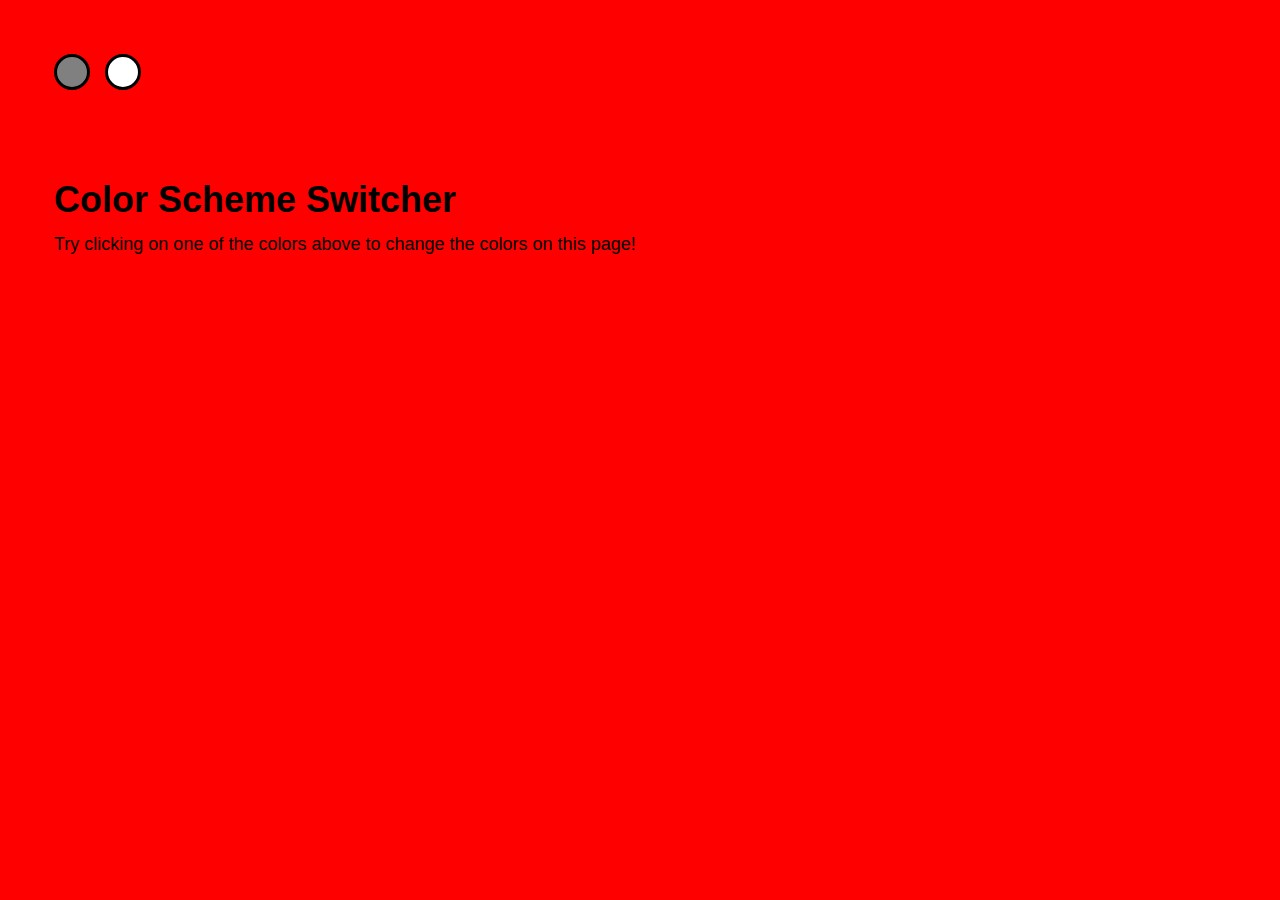
<file: solutions/color_scheme_switcher/index.html>
<!DOCTYPE html>
<html>

<head>
  <meta charset="UTF-8">
  <title>Color Scheme Switcher</title>
  <link rel="stylesheet" href="css/style.css" media="screen" type="text/css" />
</head>

<body>

	<ul id="switcher">
	  <li id="grayButton"></li>
	  <li id="whiteButton"></li>
	</ul>

	<h1>Color Scheme Switcher</h1>

	<p>Try clicking on one of the colors above to change the colors on this page!</p>

	<script src="js/jquery-2.1.4.js"></script>
  <script src="js/main.js"></script>

</body>

</html>
</file>
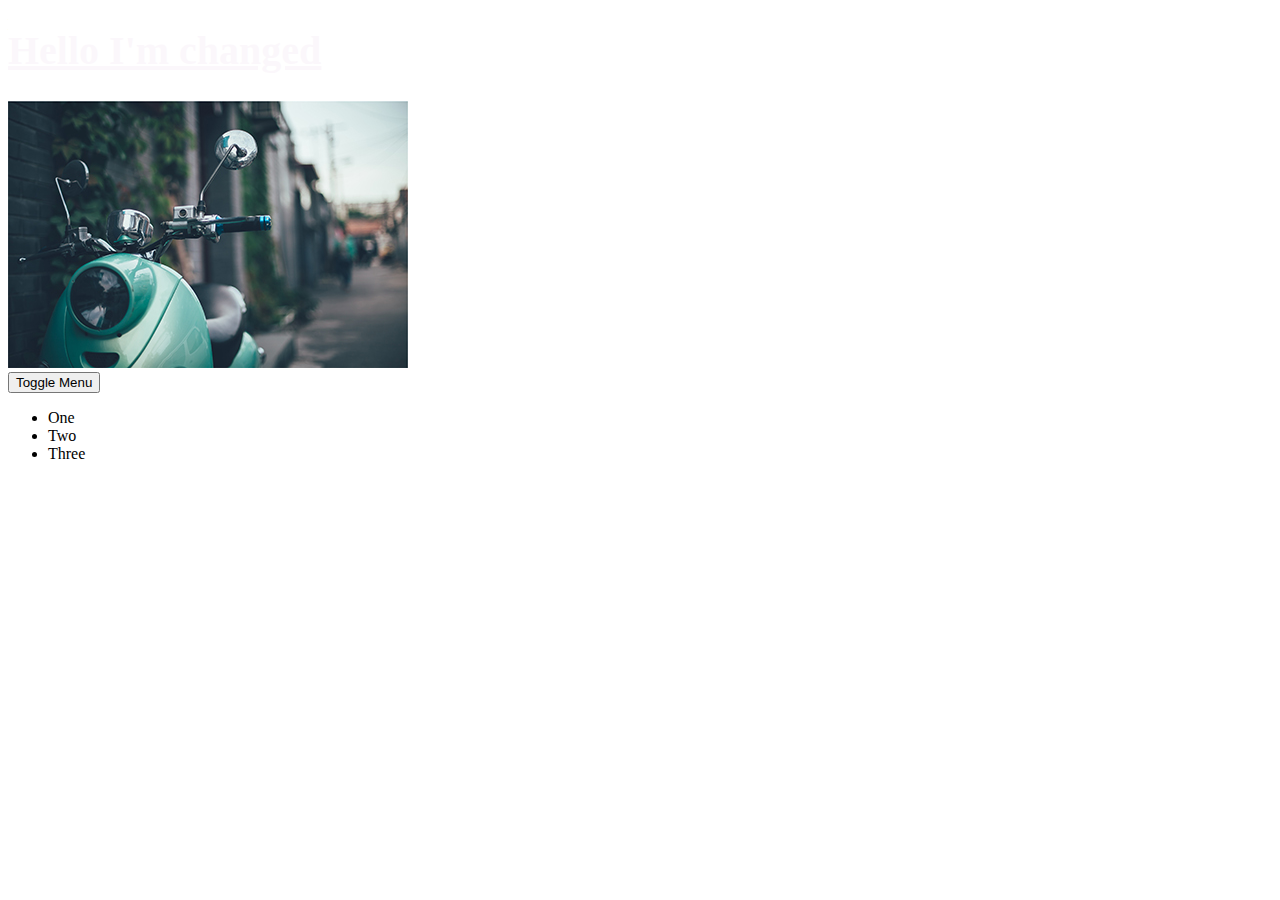
<file: solutions/jquery_examples/index.html>
<!DOCTYPE html>
<html lang="en">
<head>
	<meta charset="UTF-8">
	<title>Methods | Getting/Setting Content</title>
	<link rel="stylesheet" href="css/style.css">
</head>
<body>
	
	<h1>Header here!</h1>

	<p>Let's have some fun with jQuery!</p>

	<img src="" alt="picture">
	<br>

	<button>Toggle Menu</button>

	<ul>
		<li>One</li>
		<li class="special">Two</li>
		<li>Three</li>
	</ul>



	<script src="js/jquery-1.11.2.min.js"></script>
	<script src="js/main.js"></script>
</body>
</html>
</file>
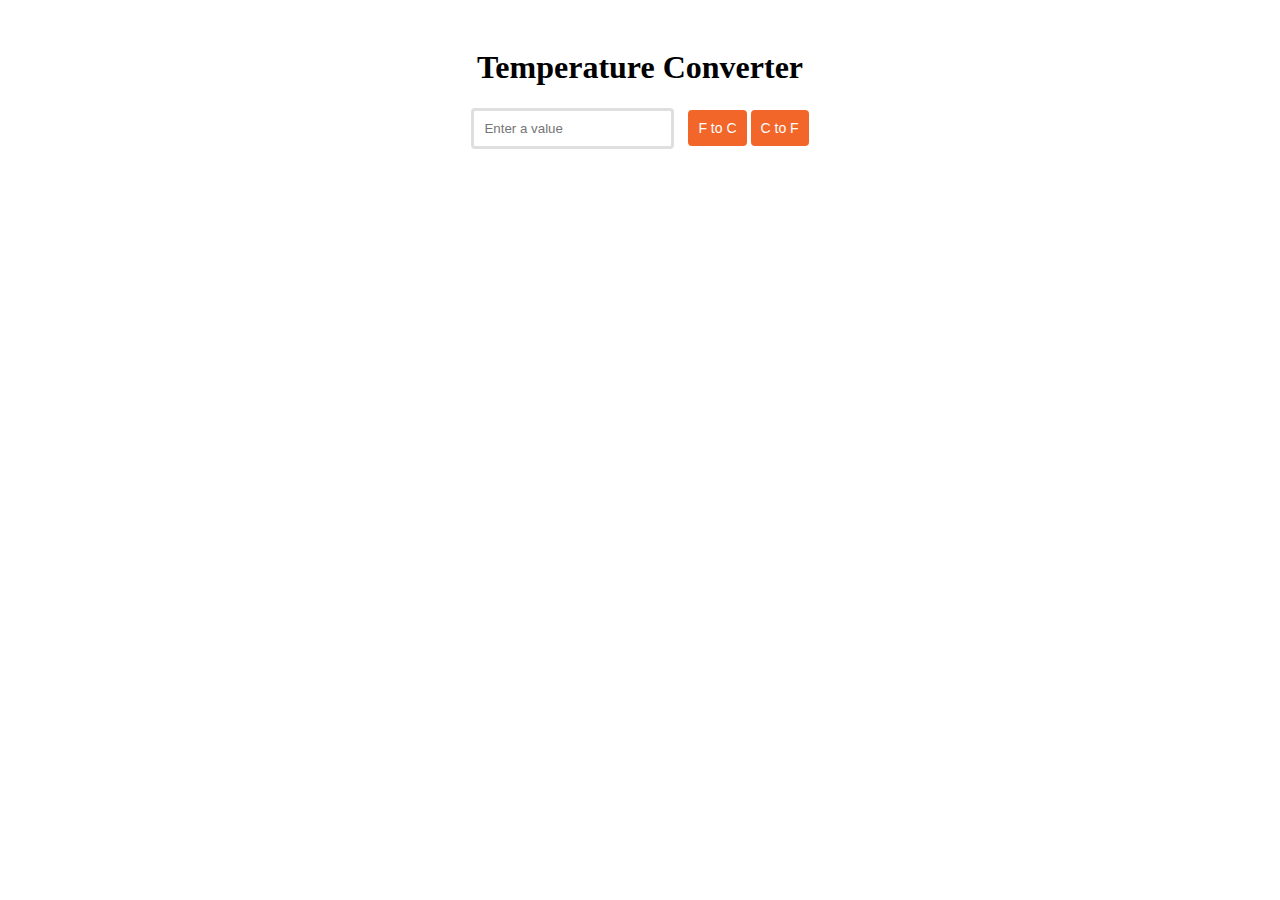
<file: solutions/temp_converter/index.html>
<!doctype html>
<html lang="en-us">
	<head>
		<meta charset="utf-8">
		<title>Temperature Converter</title>
		<!-- If you like, link to either reset.css or normalize.css here. -->
		<link rel="stylesheet" href="css/main.css">
	</head>
	<body>

		<section class="converter-container">
		  <h1>Temperature Converter</h1>
		  
	    <input type="text" id="temperature" placeholder="Enter a value"/>
	    <button id="fahrenheit_to_celsius" type="button">F to C</button>
	    <button id="celsius_to_fahrenheit" type="button">C to F</button>
		  
		  <p id="result"></p>

		</section>
		
		<script src="js/jquery-2.1.3.js"></script>
		<script src="js/main.js"></script>

	</body>
</html>
</file>
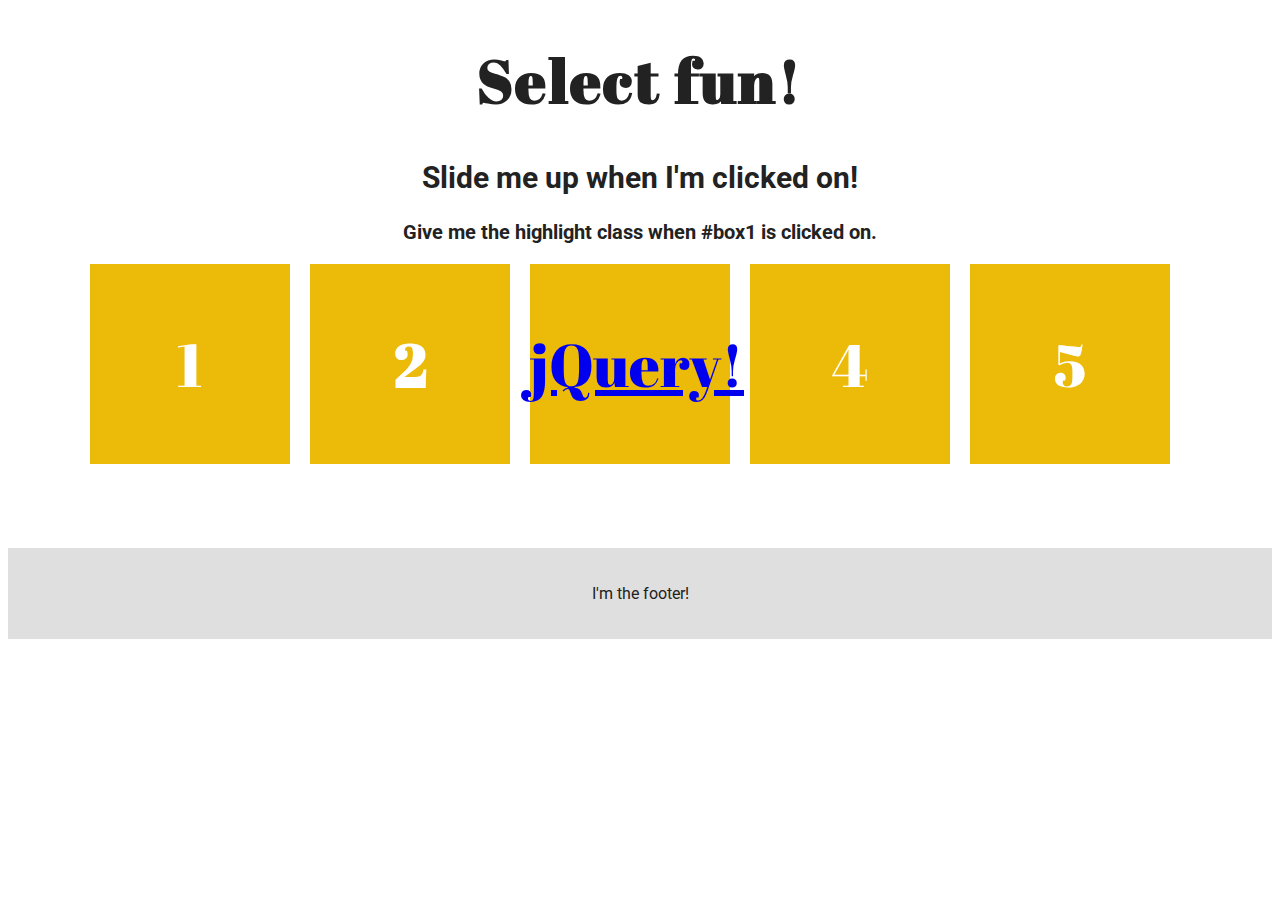
<file: starter_code/jquery_code_along/index.html>
<!DOCTYPE html>
<html lang="en">
	<head>
  	<meta charset="utf-8">
  	<meta name="description" content="Your description goes here">
  	<meta name="keywords" content="one, two, three">

		<link href='http://fonts.googleapis.com/css?family=Abril+Fatface|Merriweather|Roboto:400,400italic,500,500italic' rel='stylesheet' type='text/css'>

		<title>Selector Code Along!</title>

		<!-- external CSS link -->
		<link rel="stylesheet" href="css/style.css">
	</head>
	<body>
		<h1 id="mainHeader">Select fun!</h1>

		<h2>Slide me up when I'm clicked on!</h2>

		<h3>Give me the highlight class when #box1 is clicked on.</h3>

		<div class="boxes">
			<span id="box1">1</span>
			<span id="box2" class="highlight">
				<strong>2</strong>
			</span>
			<span id="box3">
				<a href="#" class="clickMe">3</a>
			</span>
			<span id="box4">4</span>
			<span id="box5">5</span>
		</div>

		<footer>
			<p>I'm the footer!</p>
		</footer>


		<script src="js/jquery-2.1.3.js"></script>
		<script src="js/main.js"></script>
	</body>
</html>
</file>
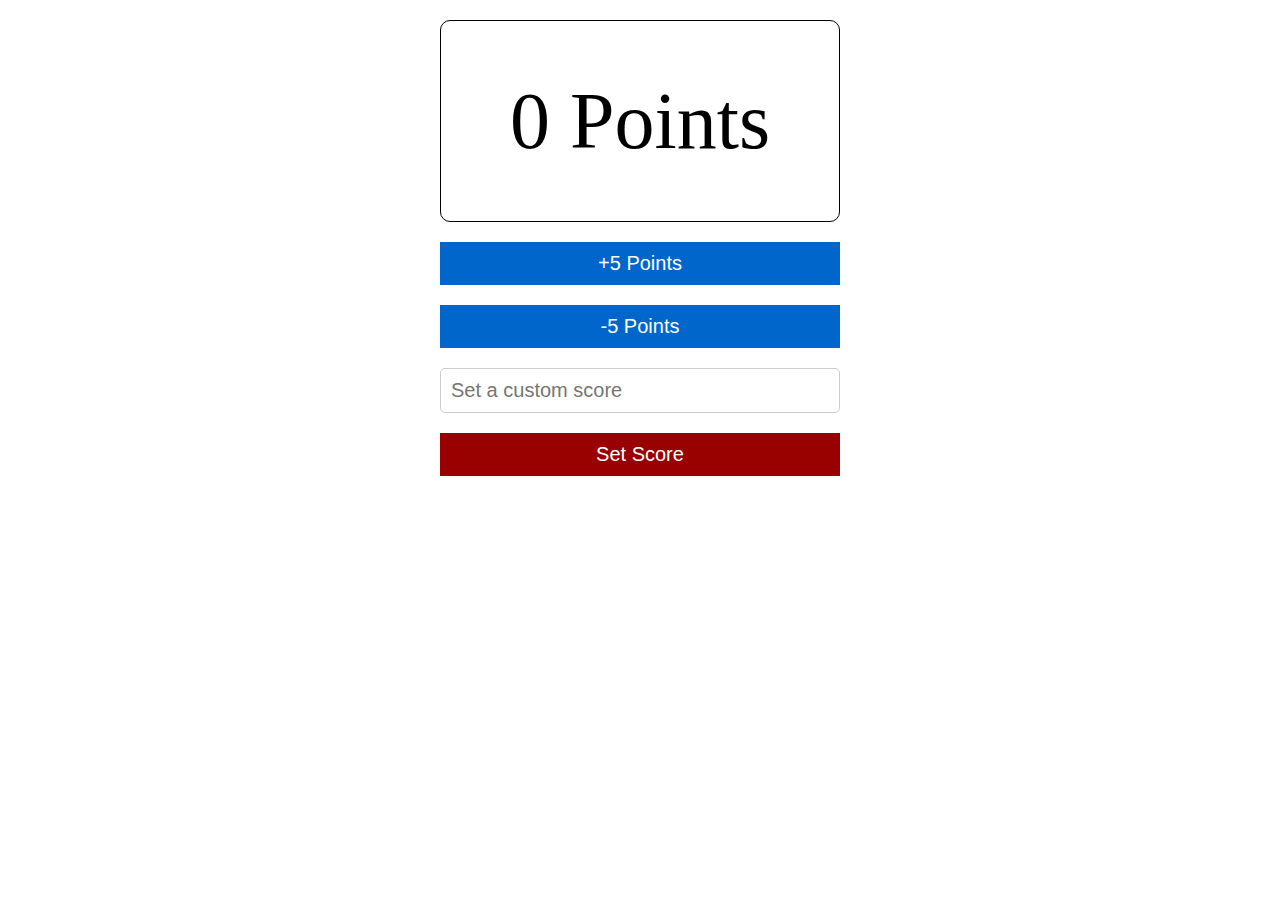
<file: starter_code/score_keeper/index.html>
<!DOCTYPE html>
<html>
<head>
	<title>Score Keeper</title>
	<link rel="stylesheet" href="css/style.css" />
</head>
<body>

<div class="container">
	<div id="score">0 Points</div>
	<div class="margin-top-20">
		<button class="button-1" id="increase-5">+5 Points</button>
	</div>
	<div class="margin-top-20">
		<button class="button-1" id="decrease-5">-5 Points</button>
	</div>
	<div class="margin-top-20">
		<input id="custom-score" type="text" placeholder="Set a custom score" />
	</div>
	<div class="margin-top-20">
		<button id="submit-custom-score" class="button-2">Set Score</button>
	</div>
</div>



</body>
</html>
</file>
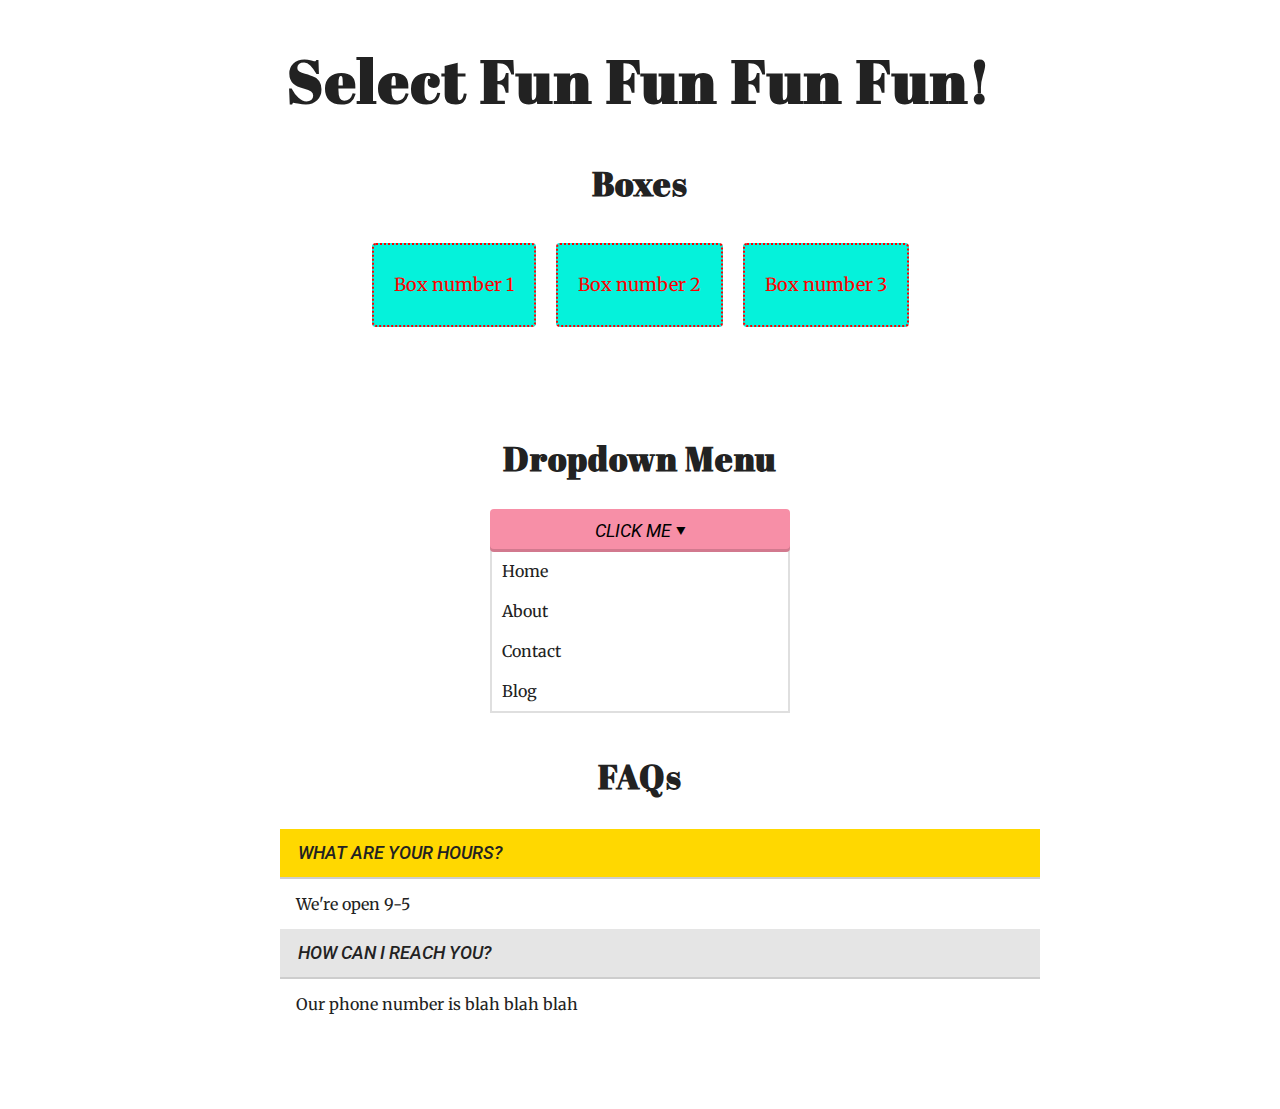
<file: starter_code/select_fun/index.html>
<!doctype html>
<html>
<head>
	<meta charset=utf-8>
	<title>jQuery Events 201</title>
	<link href='http://fonts.googleapis.com/css?family=Abril+Fatface|Merriweather|Roboto:400,400italic,500,500italic' rel='stylesheet' type='text/css'>
	<link rel="stylesheet" href="css/style.css">
</head>
<body>

	<header>
		<h1>Select Fun <span>Fun Fun Fun</span>!</h1>
	</header>

	<!-- Part 1 - Can't get enough BOXES! -->
	<section class="boxes clearfix">
		<h2>Boxes</h2>
		<div id="box1" class="box crazy">
			<p>Box number 1</p>
		</div>
		<div id="box2" class="box crazy">
			<p>Box number 2</p>
		</div>
		<div id="box3" class="box crazy">
			<p>Box number 3</p>
		</div>

		<img class="moto">
	</section>

	<!-- Part 2 - Dropdowns -->
	<section class="dropdowns">
		<h2>Dropdown Menu</h2>

		<button id="dropdownButton" type="button">Click Me &blacktriangledown;</button>
		<ul id="dropdownMenu">
			<li>Home</li>
			<li>About</li>
			<li>Contact</li>
			<li>Blog</li>
		</ul>
	</section>

	<!-- Part 3 - FAQS -->
	<section class="faqs">
		<h2>FAQs</h2>

		<ul>
			<li id="question1" class="active">What are your hours?</li>
			<li id="answer1">We're open 9-5</li>
			<li id="question2">How can I reach you?</li>
			<li id="answer2">Our phone number is blah blah blah</li>
		</ul>

	</section>



	<!-- SCRIPTS -->
	<script src="js/jquery-1.7.1.js"></script> <!-- jQuery -->
	<script src="js/main.js"></script> <!-- main.js -->
	<!-- END SCRIPTS -->

</body>
</html>
</file>
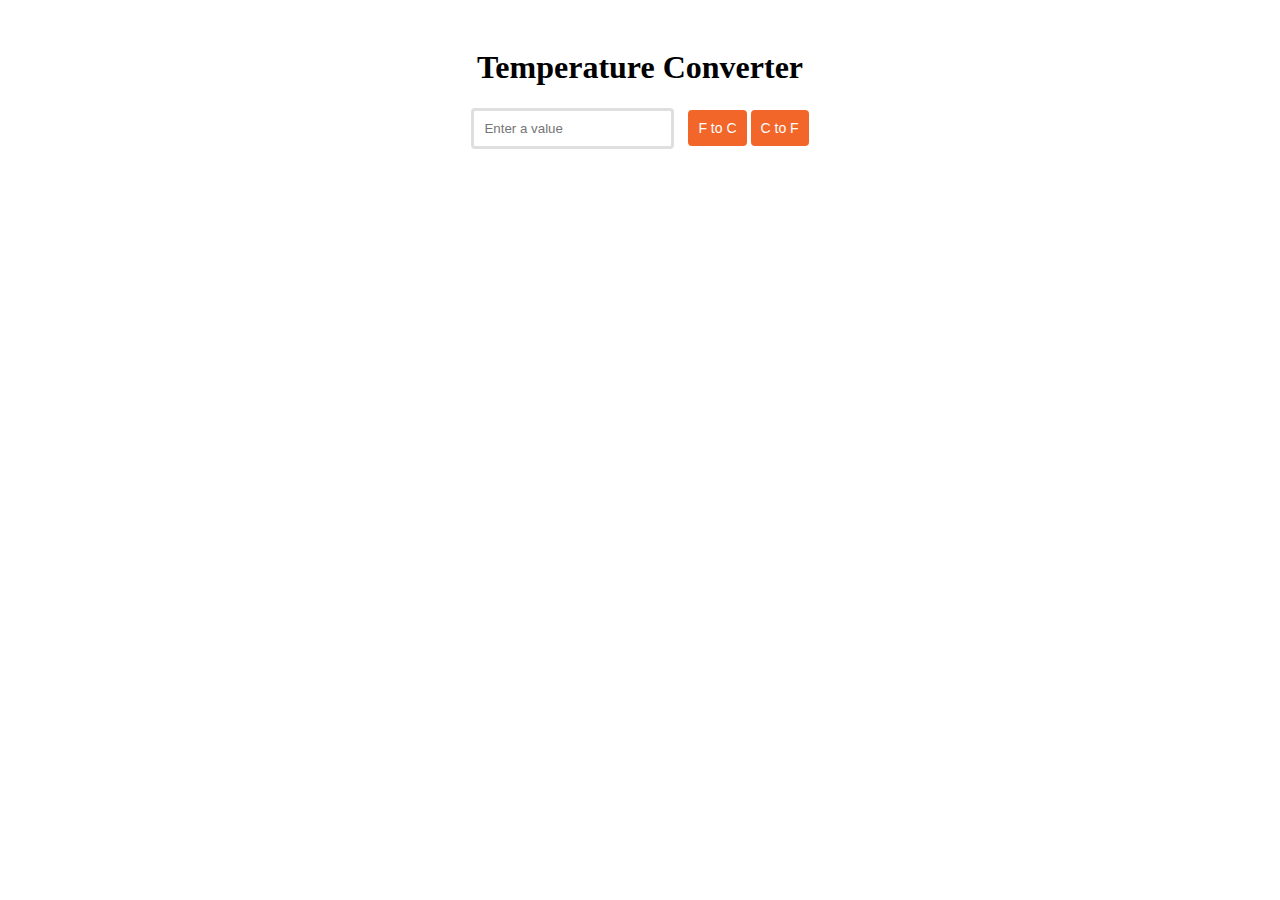
<file: starter_code/temp_converter/index.html>
<!doctype html>
<html lang="en-us">
	<head>
		<meta charset="utf-8">
		<title>Temperature Converter</title>
		<!-- If you like, link to either reset.css or normalize.css here. -->
		<link rel="stylesheet" href="css/main.css">
	</head>
	<body>

		<section class="converter-container">
		  <h1>Temperature Converter</h1>
		  
	    <input type="text" id="temperature" placeholder="Enter a value"/>
	    <button id="fahrenheit_to_celsius" type="button">F to C</button>
	    <button id="celsius_to_fahrenheit" type="button">C to F</button>
		  
		  <p id="result"></p>
		  <p class="error-message"></p>
		</section>
		
		<script src="js/jquery-2.1.3.js"></script>
		<script src="js/main.js"></script>

	</body>
</html>
</file>
<file: solutions/color_scheme_switcher/css/style.css>
body {
  margin: 3em;
  padding: 0;
  font-family: sans-serif;
  font-size: 18px;
  line-height: 1.5;
  background-color: red;
}

h1 {
  line-height: 1.25;
  margin: 2em 0 0;
}
p {
  margin: .5em 0;
}

#switcher {
  list-style: none;
  margin: 0;
  padding: 0;
  overflow: hidden;
}
#switcher li {
  float: left;
  width: 30px;
  height: 30px;
  margin: 0 15px 15px 0;
  border-radius: 30px;
  border: 3px solid black;
}

#grayButton {
  background: gray;
}
#whiteButton {
  background: white;
}
</file>
<file: solutions/jquery_examples/css/style.css>
.fun {
	text-decoration: underline;
	color: purple;
	font-size: 40px;
}

.special {
	color: red;
	font-size: 50px;
}

h1 {
	display: none;
}
</file>
<file: solutions/temp_converter/css/main.css>
body {
  padding: 20px;
  text-align: center;
}

h1 {
  font-family: Georgia, serif;
}

.converter-container {
  width: 340px;
  margin: 0 auto;
}

input {
  margin-right: 10px;
  padding: 10px;
  border: 3px solid #dfdfdf;
  border-radius: 4px;
}

input:focus {
  border-color: #afafaf;
  outline: none;
}

button {
  font-size: 14px;
  padding: 10px;
  color: white;
  border: none;
  border-radius: 4px;
  outline: none;
  background: #f26629;
  cursor: pointer;
}

/* Error styles
   ================================================================ */

/* This class shoud be added to the input if the user has not entered a value */
.error {
  border-color: red;
}

/* This error message should fade in if the user has not entered a value */
.error-message {
  color: white;
  border: 3px solid red;
  border-radius: 4px;
  display: none; /*Hidden by default*/
  background-color: rgba(255, 0, 0, .6);
  padding: 10px;
}
</file>
<file: starter_code/jquery_code_along/css/style.css>
body {
  font-family: "Roboto", sans-serif;
  text-align: center;
  color: #222;
}

footer {
	background-color: #dfdfdf;
	padding: 20px;
}

h1 {
  font-family: "Abril Fatface", cursive;
  font-size: 60px;
  letter-spacing: .04em;
}

h2 {
	font-size: 30px;
}

h3 {
	font-size: 20px;
}

span {
  font-family: "Abril Fatface", cursive;
  font-size: 60px;
  line-height: 200px;
  display: block;
  float: left;
  width: 200px;
  height: 200px;
  margin-right: 20px;
  cursor: pointer;
  text-align: center;
  background-color: #ecba09;
  color: white;
}

li {
  font-size: 20px;
}

.boxes {
	margin-bottom: 80px;
  display: inline-block;
}


.highlight {
  color: #87586c;
  border: 4px dotted #574759;
  background-color: #bf6370;
}

.snazzy {
  font-size: 50px;
  color: #f78fa7;
}
</file>
<file: starter_code/score_keeper/css/style.css>
body {
	margin:0;
}

.margin-top-20 {
	margin-top:20px;
}

.button-1, .button-2 {
	width:100%;
	display:block;
	border:none;
	padding:10px 20px;
	font-size:20px;
	color:#FFF;
}

button:hover {
	cursor:pointer;
}

.button-1 {
	background-color:#06C;
}

.button-2 {
	background-color:#900;
}

input {
	width:100%;
	border:#CCC 1px solid;
	border-radius:5px;
	padding:10px;
	font-size:20px;
	-webkit-box-sizing: border-box;
	-moz-box-sizing: border-box;
	box-sizing: border-box;    
}

.container {
	width:400px;
	margin-left:auto;
	margin-right:auto;
	margin-top:20px;
}

#score {
	height:200px;
	line-height:200px;
	font-size:80px;
	border:#000 1px solid;
	text-align:center;
	border-radius:10px;
}
</file>
<file: starter_code/select_fun/css/style.css>
/* ==========================================================================
   Global Overrides
  ========================================================================== */
* {
  box-sizing: border-box;
}

.clearfix:after {
  display: table;
  clear: both;
  content: "";
}

/* ==========================================================================
   Author's custom styles
  ========================================================================== */


/* Global
   ================================================================ */
body {
  font-family: "Merriweather", serif;
  width: 800px;
  margin: auto;
  text-align: left;
  color: #222;

  -webkit-font-smoothing: antialiased;
}

li {
  list-style: none;
}

/* Headings
   ================================================================ */
h1, h2 {
  font-family: "Abril Fatface", cursive;
  letter-spacing: .03em;
}

h1 {
  font-size: 60px;
  text-align: center;
}


h2 {
  font-size: 34px;
  text-align: center;
}




/* Layout
   ================================================================ */
section {
  margin-top: 40px;
}

img {
  display: block;
  margin: 30px auto;
}

/* Buttons
   ================================================================ */
button {
  font-family: "Roboto", "Merriweather", sans-serif;
  font-size: 18px;
  font-style: italic;
  position: relative;
  z-index: 1;
  display: block;
  width: 300px;
  margin: 0 auto;
  padding: 10px;
  cursor: pointer;
  text-transform: uppercase;
  border: 0;
  border-radius: 4px;
  outline: 0;
  background-color: #f78fa7;
  box-shadow: inset 0 -3px rgba(0, 0, 0, .15);
}


/* Dropdowns
   ================================================================ */
.dropdowns {
  min-height: 200px;
}

.dropdowns ul {
  overflow: hidden;
  width: 300px;
  margin: 0 auto;
  margin-top: -3px;
  padding: 0;
  border: 2px solid #dfdfdf;
}


.dropdowns li {
  padding: 10px;
}

.dropdowns li:hover {
  background-color: #dfdfdf;
}

/* Boxes
   ================================================================ */
.boxes {
  text-align: center;
}

.box {
  font-size: 18px;
  line-height: 80px;
  display: inline-block;
  margin: 1%;
  padding: 0 20px;
  cursor: pointer;
  text-align: center;
  border-radius: 4px;
  background-color: #05f2db;
}

.box p {
  margin: 0;
}

.crazy {
  color: red;
  border: 2px dotted red;
}

/* FAQs
   ================================================================ */
.faqs {
  margin-bottom: 80px;
}

.faqs ul {
  margin-top: 30px;
}

.faqs li {
  width: 100%;
}

.faqs li:nth-child(odd) {
  font-family: "Roboto", "Merriweather", sans-serif;
  font-size: 18px;
  font-weight: 500;
  font-style: italic;
  line-height: 48px;
  margin: 0;
  padding: 0 1em;
  cursor: pointer;
  text-transform: uppercase;
  border-bottom: 2px solid #cdcdcd;
  background: #e5e5e5;
}

.faqs li:nth-child(even) {
  line-height: 50px;
  margin: 0;
  padding-left: 1em;
}

.faqs li.active {
  background-color: #ffd800;
}

/* Your CSS goes here!
   ================================================================ */
.fun {
  /* Add your styles here! background-color and color for fonts (and other styles if you'd like!) */
}
</file>
<file: starter_code/temp_converter/css/main.css>
body {
  padding: 20px;
  text-align: center;
}

h1 {
  font-family: Georgia, serif;
}

.converter-container {
  width: 340px;
  margin: 0 auto;
}

input {
  margin-right: 10px;
  padding: 10px;
  border: 3px solid #dfdfdf;
  border-radius: 4px;
}

input:focus {
  border-color: #afafaf;
  outline: none;
}

button {
  font-size: 14px;
  padding: 10px;
  color: white;
  border: none;
  border-radius: 4px;
  outline: none;
  background: #f26629;
  cursor: pointer;
}

/* Error styles
   ================================================================ */

/* This class shoud be added to the input if the user has not entered a value */
.error {
  border-color: red;
}

/* This error message should fade in if the user has not entered a value */
.error-message {
  color: white;
  border: 3px solid red;
  border-radius: 4px;
  display: none; /*Hidden by default*/
  background-color: rgba(255, 0, 0, .6);
  padding: 10px;
}
</file>
